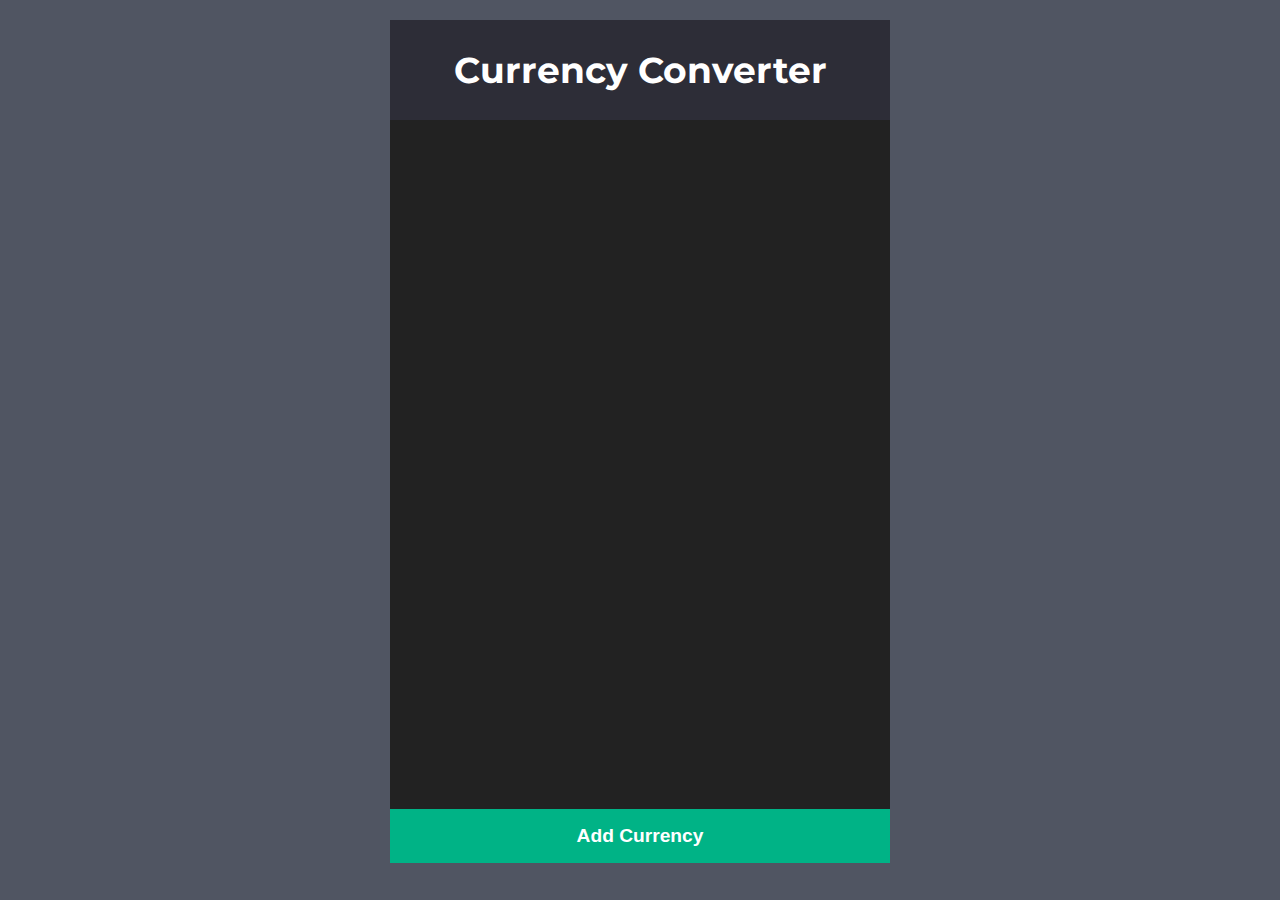
<file: CURRENCY CONVERTER/index.html>
<!DOCTYPE html>
<html lang="en">
<head>
    <meta charset="UTF-8">
    <meta name="viewport" content="width=device-width, initial-scale=1.0">
    <meta http-equiv="x-ua-compatible" content="ie=edge">
    <title>Currency Converter</title>
    <link rel="stylesheet" href="style.css">
</head>
<body>
    <div class="container">
        <div class="header">
          <h1>Currency Converter</h1>
        </div>
        <div class="date"></div>
        <ul class="currencies"></ul>
        <button class="add-currency-btn"><i class="fas fa-long-arrow-alt-left"></i>Add Currency</button>
        <ul class="add-currency-list"></ul>
      </div>
  <script src="main.js"></script>  
</body>
</html>
</file>
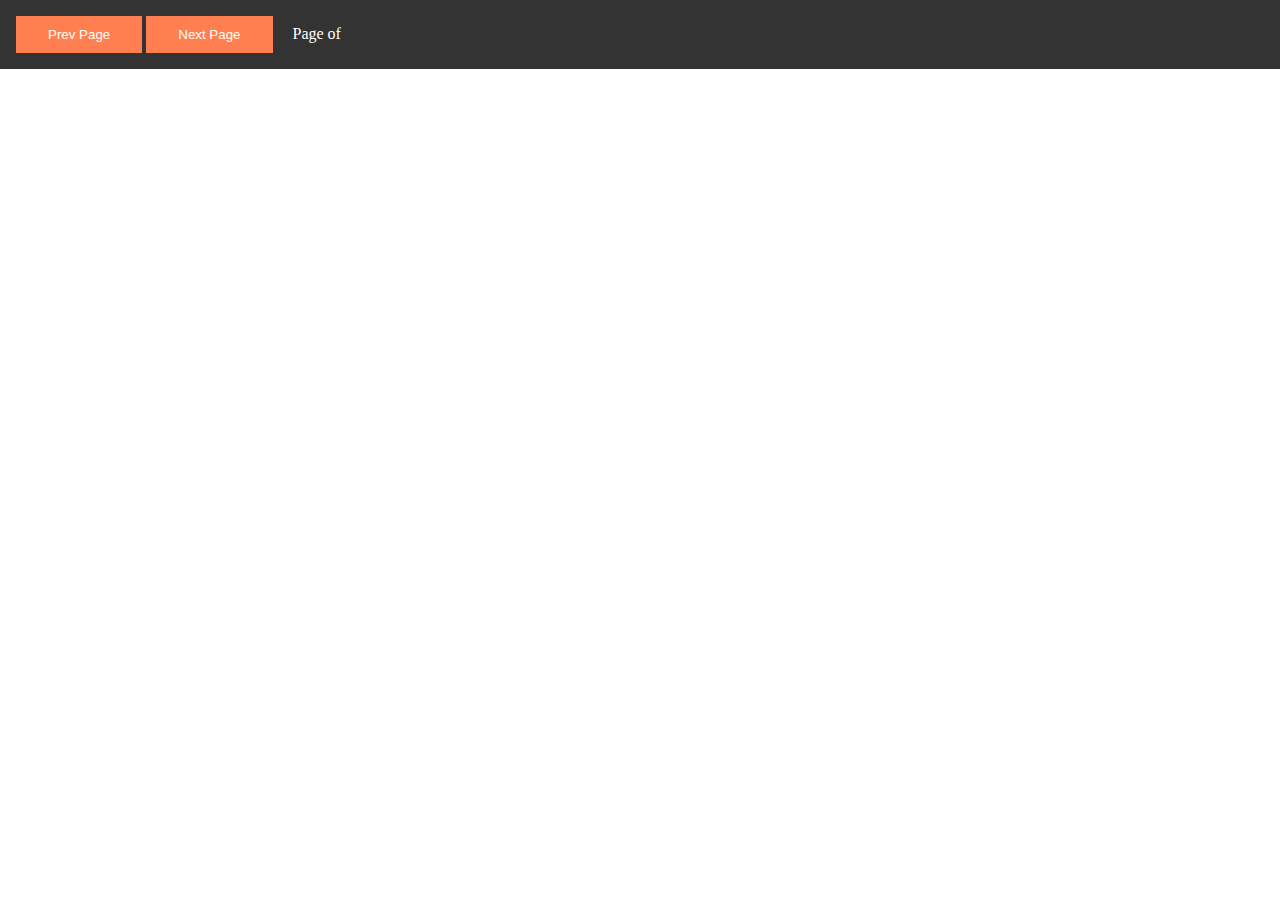
<file: pdf_viewer-master/index.html>
<!DOCTYPE html>
<html lang="en">
  <head>
    <meta charset="UTF-8" />
    <meta name="viewport" content="width=device-width, initial-scale=1.0" />
    <meta http-equiv="X-UA-Compatible" content="ie=edge" />
    <link
      rel="stylesheet"
      href="https://use.fontawesome.com/releases/v5.7.2/css/all.css"
      integrity="sha384-fnmOCqbTlWIlj8LyTjo7mOUStjsKC4pOpQbqyi7RrhN7udi9RwhKkMHpvLbHG9Sr"
      crossorigin="anonymous"
    />
    <link rel="stylesheet" href="css/style.css" />
    <title>PDF Viewer</title>
  </head>
  <body>
    <div class="top-bar">
      <button class="btn" id="prev-page">
        <i class="fas fa-arrow-circle-left"></i> Prev Page
      </button>
      <button class="btn" id="next-page">
        Next Page <i class="fas fa-arrow-circle-right"></i>
      </button>
      <span class="page-info">
        Page <span id="page-num"></span> of <span id="page-count"></span>
      </span>
    </div>

    <canvas id="pdf-render"></canvas>

    <script src="https://mozilla.github.io/pdf.js/build/pdf.js"></script>
    <script src="js/main.js"></script>
  </body>
</html>
</file>
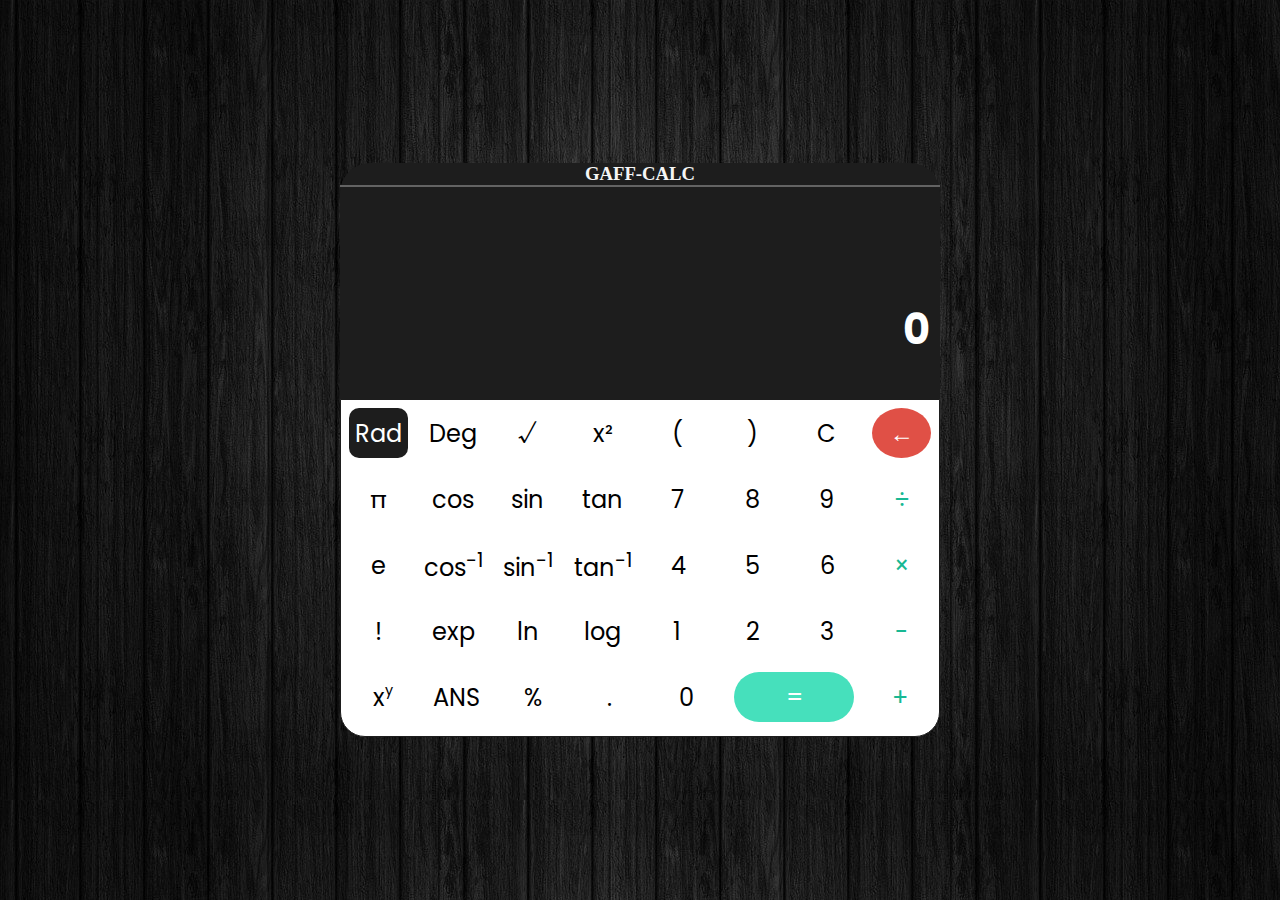
<file: SCIENTIFIC CALCULATOR/ScientificCalculator.html>
<!DOCTYPE html>
<html lang="en">
<head>
    <meta charset="UTF-8">
    <meta name="viewport" content="width=device-width, initial-scale=1.0">
    <link rel="stylesheet" href="style.css">
    <link href="https://fonts.googleapis.com/css2?family=Poppins&display=swap" rel="stylesheet">
    <title>Document</title>
</head>
<body>

    <div class="calculator">

        <div class="calc-container">

            <div class="output">
                <h3>GAFF-CALC</h3>
                
                <div class="operation">
                    <div class="value"></div>
                </div>

                <div class="result">
                    <div class="value">0</div>
                </div>

            </div>

            <div class="input"></div>

        </div>
    </div>

<script src="main.js"></script>
</body>
</html>
</file>
<file: CURRENCY CONVERTER/style.css>
@import url('https://fonts.googleapis.com/css?family=Montserrat');

* {
  margin: 0;
  padding: 0;
  box-sizing: border-box;
}
html {
  font-size: 16px;
}
body {
  font-family: 'Montserrat', sans-serif;
  background-color: #505562;
  color: #fff;
}
.container {
  width: 500px;
  margin: 20px auto;
  user-select: none;
  overflow-x: hidden;
  position: relative;
}
.header {
  background-color: #2d2d37;
  text-align: center;
  padding: 1.75rem;
}
.header h1 {
  font-size: 2.25rem;
}
.date {
  background-color: #222;
  text-align: right;
  font-size: 0.75rem;
  padding: 0.75rem 2rem 0.75rem 0;
}
ul.currencies {
  height: calc(100vh - 40px - 100px - 40px - 58px);
  background-color: #222;
  padding: 0 1.5rem 1rem 1.5rem;
  overflow-y: auto;
}
ul.currencies li {
  background-color: #2d2d37;
  border-radius: 5px;
  list-style: none;
  padding: 1rem 1rem 0.75rem 1rem;
  margin-bottom: 1rem;
  position: relative;
}
ul.currencies li:last-child {
  margin-bottom: 0;
}
ul.currencies li.base-currency {
  background-color: #264d73;
}
.flag {
  width: 60px;
  height: 40px;
  border: 1px solid #fff;
  vertical-align: top;
}
.info {
  display: inline-block;
  width: 78%;
}
.info .input span {
  font-size: 1.5rem;
  display: inline-block;
  width: 4rem;
  text-align: center;
}
.info .input input {
  font-size: 1.5rem;
  width: 78%;
  background-color: transparent;
  border: 2px solid #fff;
  border-radius: 5px;
  color: #fff;
  padding: 0.3rem;
  margin-bottom: 0.75rem;
}
.info .currency-name {
  font-size: 1rem;
  font-weight: bold;
  margin-bottom: 0.5rem;
  margin-left: 4rem;
}
.info .base-currency-rate {
  font-size: 0.8rem;
  margin-left: 4rem;
}
ul.currencies li .close {
  position: absolute;
  top: 0;
  right: 0;
  padding: 0 0.5rem;
  font-size: 1.5rem;
  color: #666;
  cursor: pointer;
}
ul.currencies li .close:hover {
  color: #fff;
}

/* Scrollbar */
ul.currencies::-webkit-scrollbar {
  width: 5px;
}
ul.currencies::-webkit-scrollbar-thumb {
  background-color: #2d2d37;
  border-bottom: 1rem solid #222;
}

ul.add-currency-list {
  position: absolute;
  bottom: 54px;
  left: 105%;
  background-color: #f1f1f1;
  color: #333;
  width: 100%;
  height: calc(100vh - 40px - 100px - 55px);
  overflow-y: auto;
  transition: all 0.25s;
}
ul.add-currency-list li {
  list-style: none;
  padding: 0.75rem;
  border-bottom: 1px solid #ddd;
}
ul.add-currency-list li.disabled {
  opacity: 0.7;
  cursor: not-allowed;
}
ul.add-currency-list li .flag {
  width: 3rem;
  height: 2rem;
  vertical-align: middle;  
}
ul.add-currency-list li span {
  margin-left: 1rem;
  font-weight: bold;
}

.add-currency-btn {
  background-color: #00b386;
  color: #fff;
  padding: 1rem;
  font-size: 1.2rem;
  font-weight: bold;
  border: none;
  border-top: 3px solid #222;
  outline: none;
  width: 100%;
  cursor: pointer;
  transition: background-color 0.25s;
  position: relative;
}
.add-currency-btn i {
  position: absolute;
  top: 0.6rem;
  left: 30%;
  font-size: 2rem;
  opacity: 0;
  transition: all 0.25s;
}

.add-currency-btn.open {
  background-color: #d9534f;
}
.add-currency-btn.open i {
  opacity: 1;
  left: 1.25rem;
}
.add-currency-btn.open + ul.add-currency-list {
  left: 0;
}
.add-currency-btn.open + ul.add-currency-list li:hover {
  background-color: #ddd;
}

@media (max-width: 600px) {
  html { font-size: 14px; }
  .container { width: 100%; margin: 0 auto; }
  ul.currencies { height: calc(100vh - 83px - 34px - 51px); }
  .header h1 { font-size: 2rem; }
  .flag { width: 3rem; height: 2rem; }
  .info .input span { font-size: 1.25rem; width: 3.5rem; }
  .info .input input { font-size: 1.25rem; width: 76%;}
  .info .currency-name { margin-left: 3.5rem; }
  .info .base-currency-rate { margin-left: 3.5rem; }
  ul.add-currency-list { bottom: 48px; height: calc(100vh - 80px - 51px); }
  .add-currency-btn i { left: 25%; top:0.65rem; }
}
</file>
<file: pdf_viewer-master/css/style.css>
* {
  margin: 0;
  padding: 0;
}

.top-bar {
  background: #333;
  color: #fff;
  padding: 1rem;
}

.btn {
  background: coral;
  color: #fff;
  border: none;
  outline: none;
  cursor: pointer;
  padding: 0.7rem 2rem;
}

.btn:hover {
  opacity: 0.9;
}

.page-info {
  margin-left: 1rem;
}

.error {
  background: orangered;
  color: #fff;
  padding: 1rem;
}
</file>
<file: SCIENTIFIC CALCULATOR/style.css>
* {
    padding: 0;
    margin: 0;
    background-origin: padding-box;
    font-family: 'Poppins', sans-serif;
}

html {
  background: url(wood-1759566_1280.jpg);
  background-position: bottom;
  background-size: 100%;
}

h3 {
    text-align: center;
    color: whitesmoke;
    border-bottom: 2px solid #636363;
    font-family: Verdana;

}


.calculator {
    position: absolute;
    top: 50%;
    left: 50%;
    transform: translate(-50%, -50%);
}

.calc-container {
    background-color: #1d1d1d;
    width: 37.5rem;
    height: auto;
    border-radius: 30px 30px 30px 30px;
    /* border: black solid 5px; */
    /* box-shadow: 3px 3px 3px 3px , -3px 3px 3px 3px  ; */
}

.output {
    width: 100%;
}   

.operation {
    width: 37.5rem;
    height: 4.5rem;

    color: #878787;
    font-size: 1.9em;
    font-weight: bold;

    position: relative;
    overflow: hidden;
}

.operation .value {
    position: absolute;
    bottom: 5px;
    right: 10px;
    white-space: nowrap;
    overflow: hidden;
}

.result {
    width: 37.5rem;
    height: 8.75rem;
    color: #FFF;
    font-size: 2.6em;
    font-weight: bold;
    overflow: hidden;
    position: relative;
}

.result .value {
    position: absolute;
    top: 50%;
    transform: translateY(-50%);
    right: 10px;
    white-space: nowrap;
    overflow: hidden;
}

.input {
    background-color: #FFF;
    border-radius: 0 0 25px 25px;
    border: 1px solid #1d1d1d;
    height: 21rem;
}

.row {
    display: flex;
    justify-content: space-around;
    align-items: center;
}

.row button {
    width: 60px;
    height: 50px;
    font-size: 1.5em;
    border: none;
    outline: none;
    border-radius: 50%;
    background-color: transparent;
    margin: 8px;
    cursor: pointer;
}

.row button:hover {
    font-weight: bold;
    outline: solid thin;
}


.row #calculate {
    color: #FFF;
    background-color: #46e0bc;
    width: 7.5rem;
    border-radius: 50px;
}

.row #delete {
    color: #FFF;
    background-color: #e05046;
}

#division, #multiplication, #subtraction, #addition {
    color: #18b893;
}

.input button span {
    font-size: 0.6em;
    position: absolute;
}


.active-angle {
    background-color: #1d1d1d !important;
    color: #FFF !important;
    border-radius: 10px !important;
}
</file>
